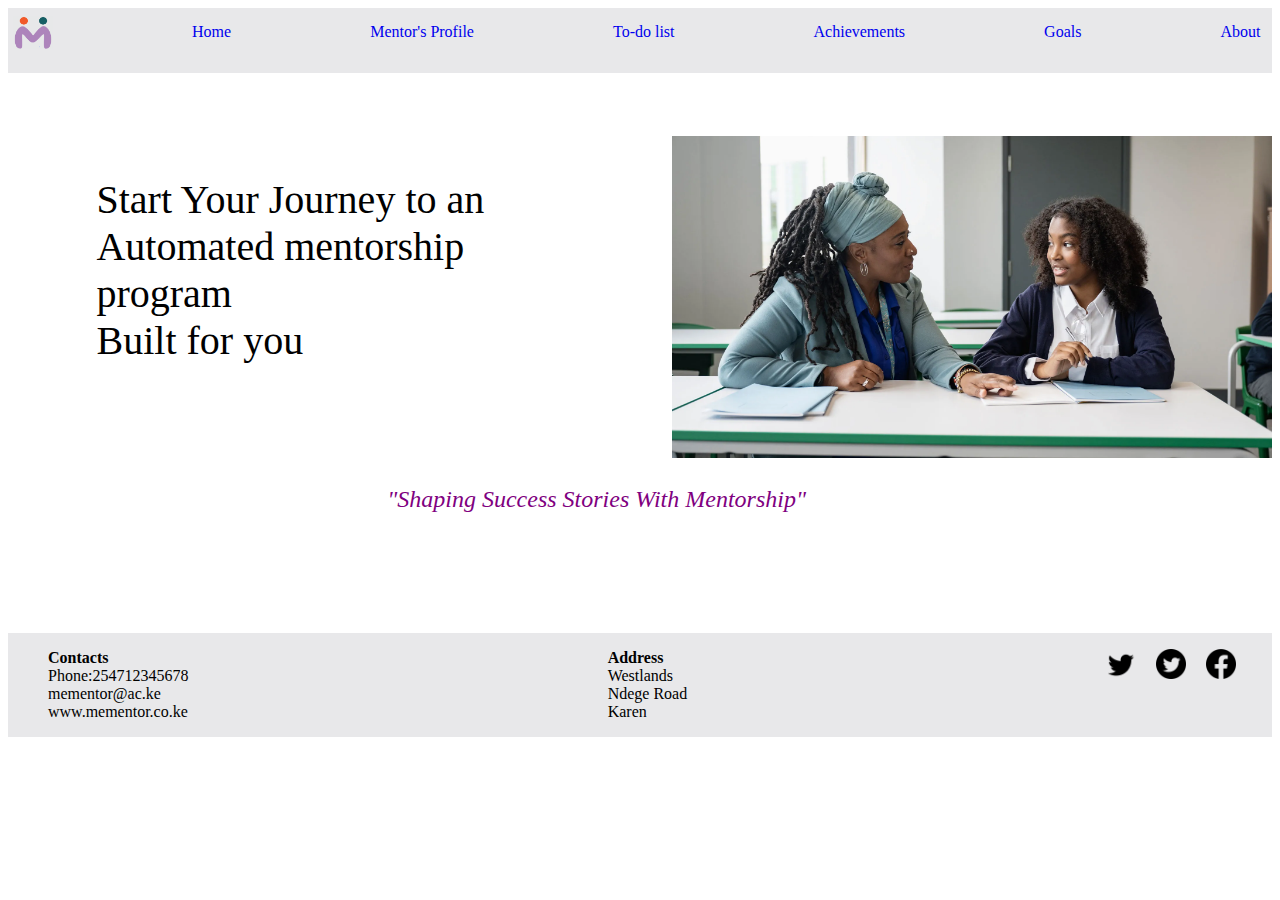
<file: index.html>
<!DOCTYPE html>
<html lang="en">
<head>
    <meta charset="UTF-8">
    <meta name="viewport" content="width=device-width, initial-scale=1.0">
    <title>Document</title>
    <link rel="stylesheet" href="index.css">
    
</head>
<body>
    <nav class="navbar">
        <div class="mentorlogo">
            <div> 
        <img src="mementorlogo.png" alt="" id="logo">
    </div>
        </div>

    <a href="index.html" class="homenav">Home</a>
    <a href="mentorprofile.html" class="nav">Mentor's Profile</a>
    <a href="to-do.html" class="nav">To-do list</a>
    <a href="achievements.html" class="nav">Achievements</a>
    <a href="goal-settings.html" class="nav">Goals</a>
    <a href="landing-page.html" class="homenav">About</a>
    </nav>

    <div class="texthomepage">
        <div>
        <p class="text">Start Your Journey to an
        <br>Automated mentorship program<br>
        Built for you
        </p>
    </div>

    <div id="imagehomepage">
        <img src="Images/menteepic.webp" alt="" id="pic">
    </div>
    </div>

    <div>
      <p id="footertext">"Shaping Success Stories With Mentorship"</p>
    </div>

    <div class="footer">
         <ul class="foot">
            <li><b>Contacts</b></li>
            <li> Phone:254712345678</li>
            <li>mementor@ac.ke</li>
            <li>www.mementor.co.ke</li>
         </ul>

         <ul class="foot">
            <li><b>Address</b></li>
            <li>Westlands</li>
            <li>Ndege Road</li>
            <li>Karen</li>
         </ul>

         <ul class="foots">
            <li><img src="instagram.webp" alt="" class="logos"></li>
            <li><img src="twitter.webp" alt="" class="logos"></li>
            <li><img src="facebook.webp" alt="" class="logos"></li>
         </ul>
    </div>
</body>
</html>
</file>
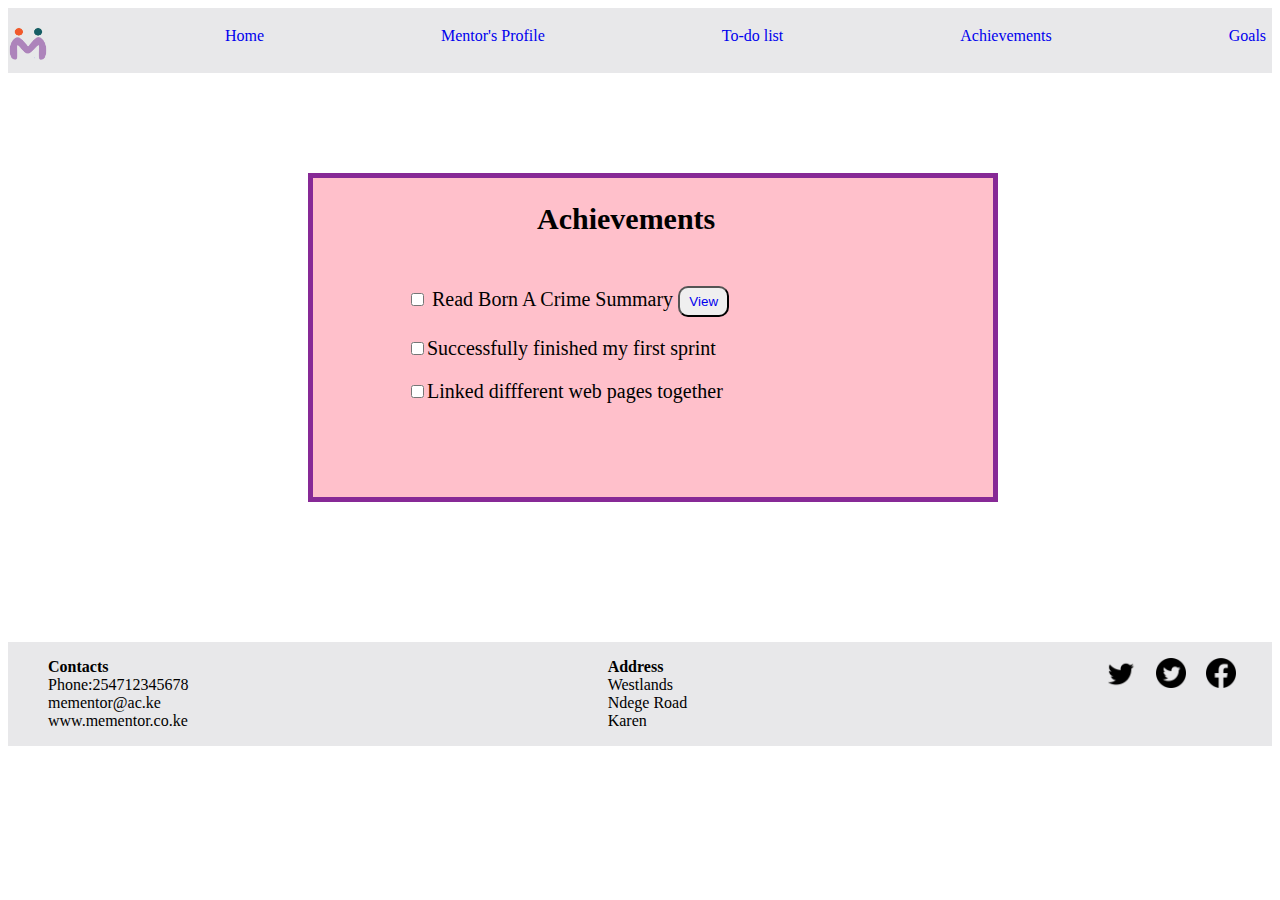
<file: achievements.html>
<!DOCTYPE html>
<html lang="en">
<head>
    <meta charset="UTF-8">
    <meta name="viewport" content="width=device-width, initial-scale=1.0">
    <title>Document</title>
    <link rel="stylesheet" href="achievements.css">
</head>
<body>
    
    <div class="navbar">
        <img src="mementorlogo.png" alt="" id="logo">
        <a href="index.html">Home</a>
        <a href="mentorprofile.html">Mentor's Profile</a>
    <a href="to-do.html">To-do list</a>
    <a href="achievements.html">Achievements</a>
    <a href="goal-settings.html">Goals</a>
    </div>

    <div class="achievementspage">
    <header >
        <b id="achievements">Achievements</b>
    </header>

    <div class="lists">
        <div class="listone">
    <input type="checkbox"><label for="Read Born A Crime Summary"> Read Born A Crime Summary</label>
    <button id="viewbutton"><a href="nyj.html">View</a></button>
      </div>
    
       <div class="listone">
       <input type="checkbox"><label for="My Daily T">Successfully finished my first sprint</label>
       </div>
    
       <div class="listone">
       <input type="checkbox"><label for="My Daily Tasks">Linked diffferent web pages together</label>
       </div>
    </div>
    </div>

</div>

<div class="footer">
    <ul class="foot">
       <li><b>Contacts</b></li>
       <li> Phone:254712345678</li>
       <li>mementor@ac.ke</li>
       <li>www.mementor.co.ke</li>
    </ul>

    <ul class="foot">
       <li><b>Address</b></li>
       <li>Westlands</li>
       <li>Ndege Road</li>
       <li>Karen</li>
    </ul>

    <ul class="foots">
       <li><img src="instagram.webp" alt="" class="logos"></li>
       <li><img src="twitter.webp" alt="" class="logos"></li>
       <li><img src="facebook.webp" alt="" class="logos"></li>
    </ul>
</div>
</body>
</html>
</file>
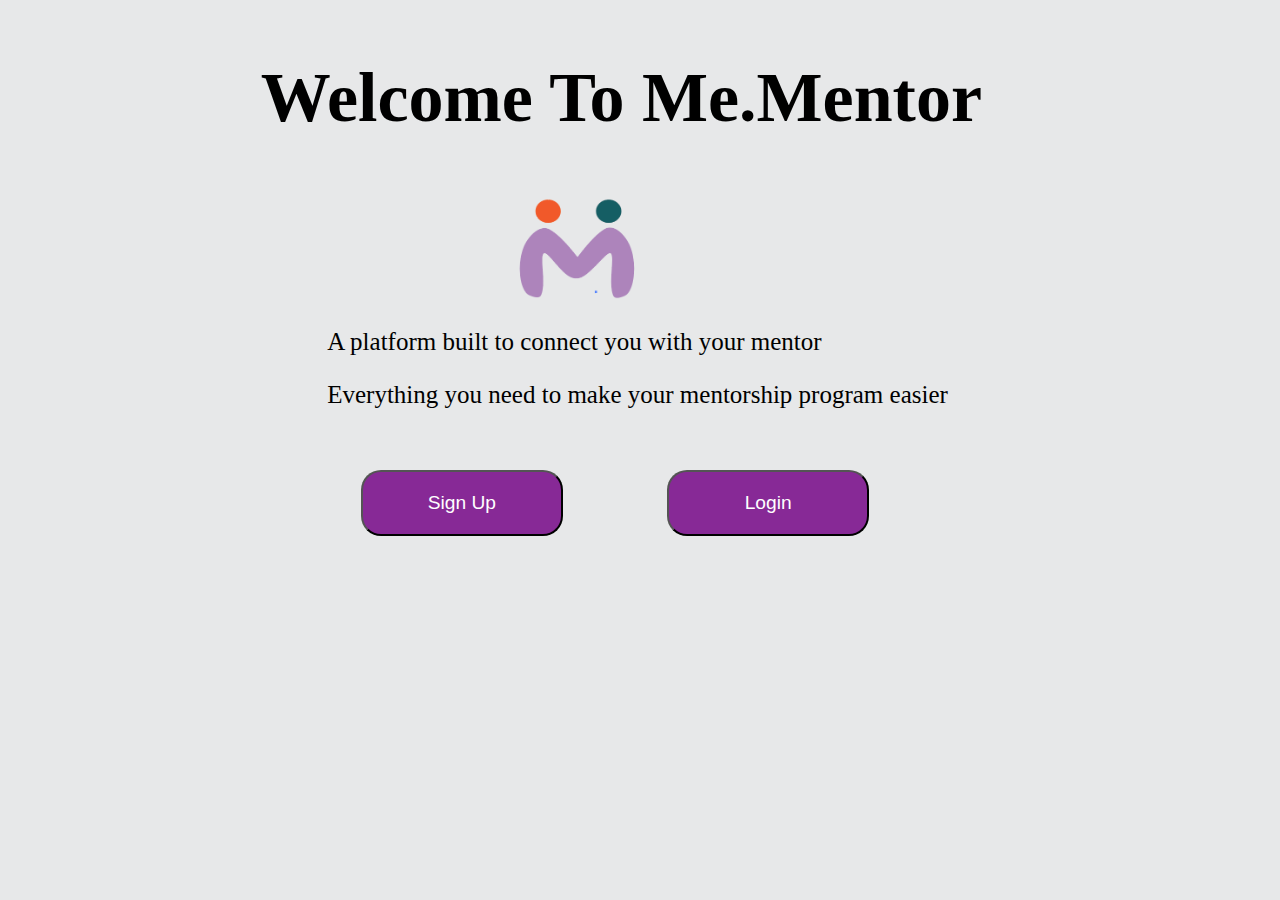
<file: landing-page.html>
<!DOCTYPE html>
<html lang="en">
  <head>
    <meta charset="UTF-8" />
    <meta name="viewport" content="width=device-width, initial-scale=1.0" />
    <title>Document</title>
    <link rel="stylesheet" href="landing-page.css" />
    <link rel="stylesheet" href="signup.html" />
    <link rel="stylesheet" href="login.html" />
  </head>
  <body>
    
    <h2 id="welcome-heading">Welcome To Me.Mentor</h2>
    <img src="mementorlogo.png" alt="" id="mentorlogo"/>

    <div class="landingpagetext">
    <p class="pagetext">A platform built to connect you with your mentor</p>
    <p class="pagetext">Everything you need to make your mentorship program easier</p>
  </div>

    <br/>
    <br/>
    <div class="buttons">
    <button id="signupbutton"><a href="signup.html">Sign Up</a></button>
    <button id="loginbutton"><a href="login.html">Login</a></button>
</div>
  </body>
</html>
</file>
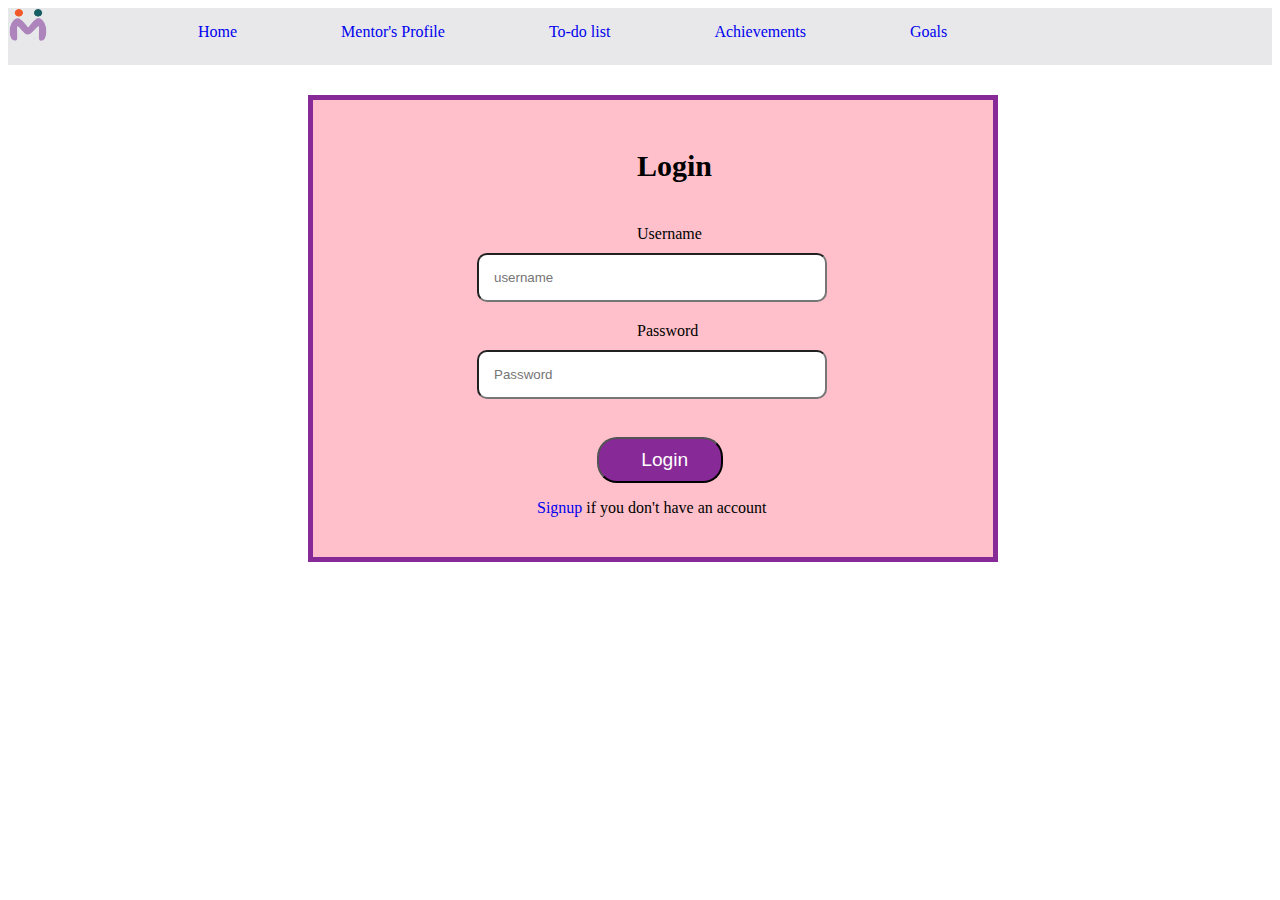
<file: login.html>
<!DOCTYPE html>
<html lang="en">
<head>
    <meta charset="UTF-8">
    <meta name="viewport" content="width=device-width, initial-scale=1.0">
    <title>Document</title>
    <link rel="stylesheet" href="login.css">
</head>
<body>

     
<div class="navbar">
    <div>
        <img src="mementorlogo.png" alt="" id="mentorlogo">
    </div>
    <div class="nav">
        <a href="index.html">Home</a>
        <a href="mentorprofile.html">Mentor's Profile</a>
    <a href="to-do.html">To-do list</a>
    <a href="achievements.html">Achievements</a>
    <a href="goal-settings.html">Goals</a>
</div>
</div>


    <div class="login-page"> 
        <form action="index.html">   
        <h2 id="loginheading">Login</h2>
        <br>
        <label for="Username" class="loginlabels">Username</label>
        <br>
        <input type="text" placeholder="username" class="input" required>
        <br>
        <label for="Password" class="loginlabels">Password</label>
        <br>
        <input type="password" placeholder="Password" class="input" required>
        <br>
        <br>
        <button id="login-button"><a href="index.html" id="logintext">Login</a></button> 
        <p><a href="signup.html" id="signup">Signup</a> if you don't have an account</p>
    </form>
    </div>

</body>
</html>
</file>
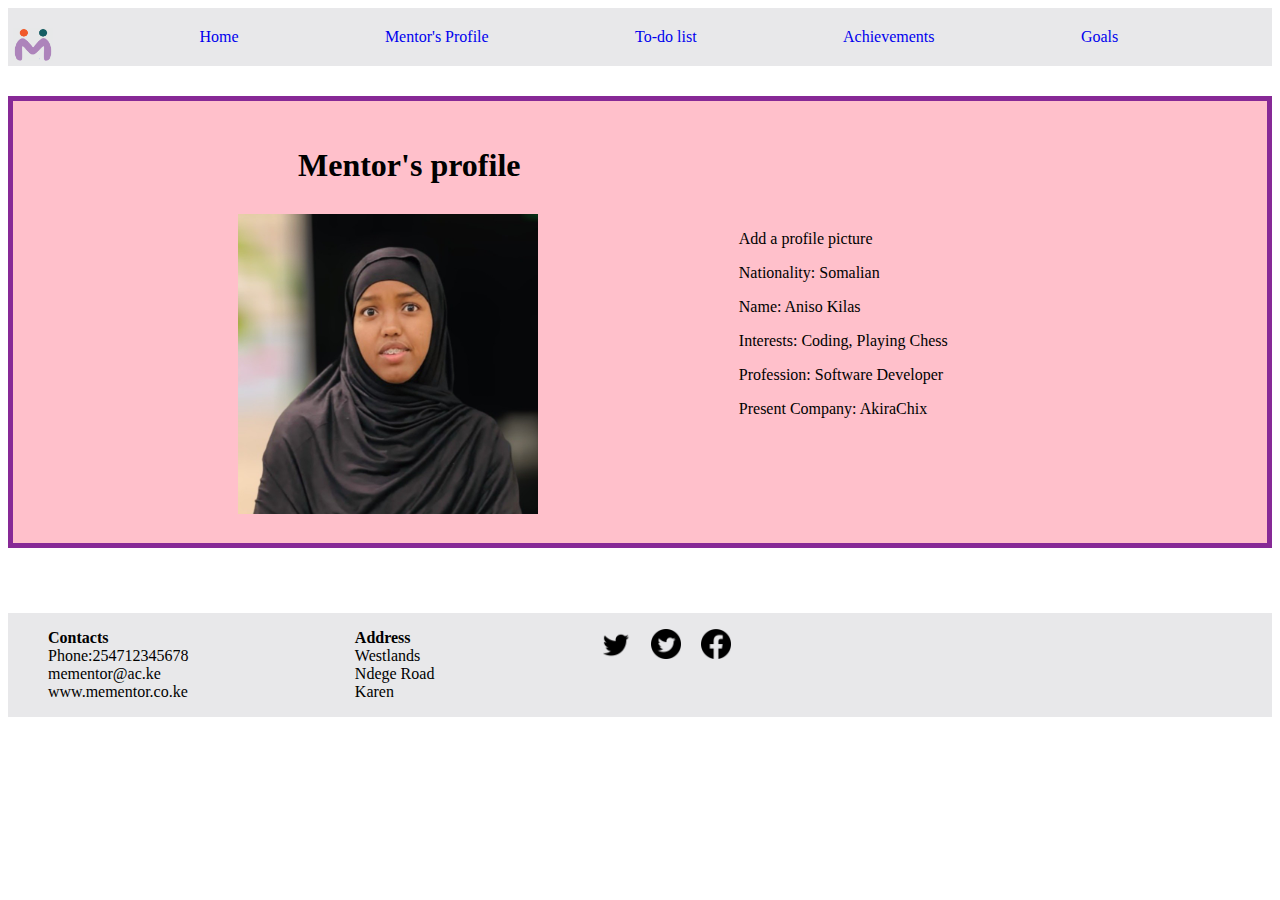
<file: mentorprofile.html>
<!DOCTYPE html>
<html lang="en">
<head>
    <meta charset="UTF-8">
    <meta name="viewport" content="width=device-width, initial-scale=1.0">
    <title>Document</title>
    <link rel="stylesheet" href="mentorprofile.css">
</head>
<body>
 
    <div class="navbar">
        <img src="mementorlogo.png" alt="" id="logo">
        <a href="index.html">Home</a>
        <a href="mentorprofile.html">Mentor's Profile</a>
        <a href="to-do.html">To-do list</a>
        <a href="achievements.html">Achievements</a>
        <a href="goal-settings.html">Goals</a>
    </div>
    
    <div class="mentorpage">
        <h1 id="mentorprofileheading">Mentor's profile</h1>


    <div class="mentorprofile">
        <div>
    <img src="Aniso.jpeg" alt="" id="mentorpic">
</div>

<div>
    <p>Add a profile picture</p>
    <p>Nationality:  Somalian</p>
    <p>Name:  Aniso Kilas</p>
    <p>Interests: Coding, Playing Chess</p>
    <p>Profession:  Software Developer</p>
    <p>Present Company:   AkiraChix</p>
</div>
</div>
</div>

<div class="footer">
    <ul class="foot">
       <li><b>Contacts</b></li>
       <li> Phone:254712345678</li>
       <li>mementor@ac.ke</li>
       <li>www.mementor.co.ke</li>
    </ul>

    <ul class="foot">
       <li><b>Address</b></li>
       <li>Westlands</li>
       <li>Ndege Road</li>
       <li>Karen</li>
    </ul>

    <ul class="foots">
       <li><img src="instagram.webp" alt="" class="logos"></li>
       <li><img src="twitter.webp" alt="" class="logos"></li>
       <li><img src="facebook.webp" alt="" class="logos"></li>
    </ul>
</div>
</body>
</html>
</file>
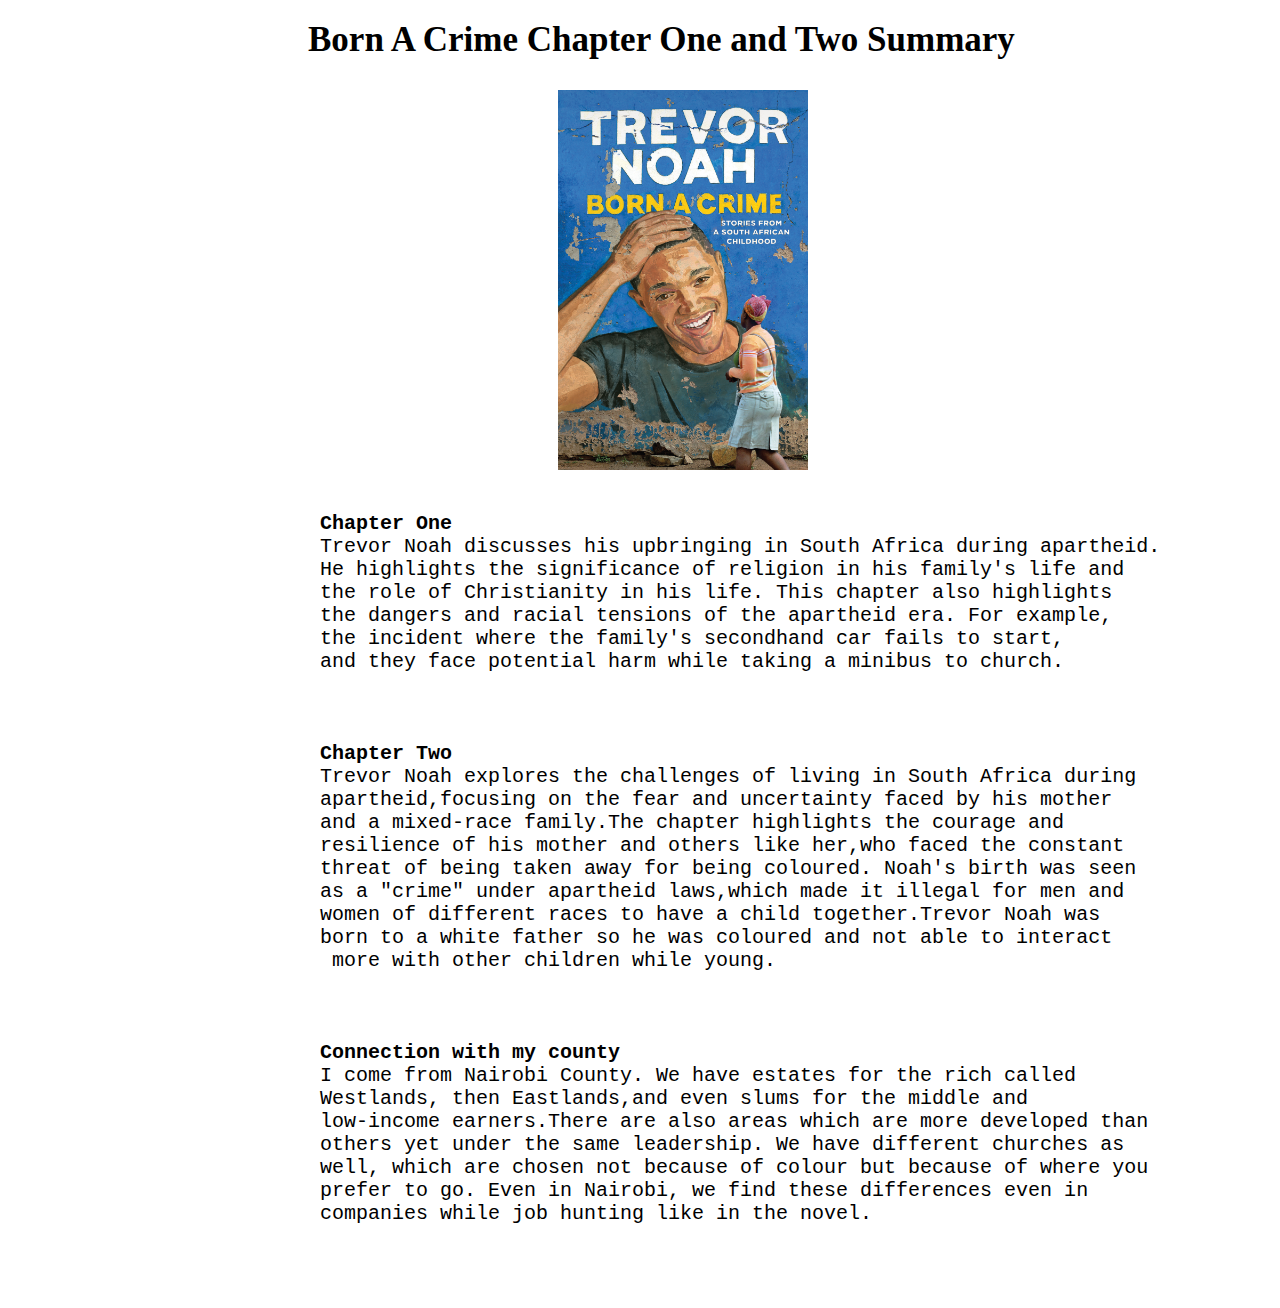
<file: nyj.html>
<!DOCTYPE html>
<html lang="en">
<head>
    <meta charset="UTF-8">
    <meta name="viewport" content="width=device-width, initial-scale=1.0">
    <title>Document</title>
    <link rel="stylesheet" href="nyj.css">
</head>
<body>
    <header id="heading">
        <b>Born A Crime Chapter One and Two Summary</b>
    </header>
    <div class="summary">
        <div class="bornacrimesummary">

            <div>
                <img src="Images/BornACrime.jpg" alt="" id="bornacrimepic">
            </div>
            <br>
         
            <div class="text">
    <pre>
 <b>Chapter One</b>
 Trevor Noah discusses his upbringing in South Africa during apartheid.
 He highlights the significance of religion in his family's life and 
 the role of Christianity in his life. This chapter also highlights 
 the dangers and racial tensions of the apartheid era. For example, 
 the incident where the family's secondhand car fails to start,
 and they face potential harm while taking a minibus to church.
<br>

 <b>Chapter Two</b>        
 Trevor Noah explores the challenges of living in South Africa during
 apartheid,focusing on the fear and uncertainty faced by his mother
 and a mixed-race family.The chapter highlights the courage and 
 resilience of his mother and others like her,who faced the constant
 threat of being taken away for being coloured. Noah's birth was seen
 as a "crime" under apartheid laws,which made it illegal for men and 
 women of different races to have a child together.Trevor Noah was 
 born to a white father so he was coloured and not able to interact
  more with other children while young.
  <br>
        
 <b>Connection with my county </b>       
 I come from Nairobi County. We have estates for the rich called
 Westlands, then Eastlands,and even slums for the middle and 
 low-income earners.There are also areas which are more developed than 
 others yet under the same leadership. We have different churches as 
 well, which are chosen not because of colour but because of where you
 prefer to go. Even in Nairobi, we find these differences even in 
 companies while job hunting like in the novel.
        
</pre>
            </div>
</div>

<!-- <div>
<img src="BornACrime.jpg" alt="" id="novel">
</div> -->
</div>
</body>
</html>
</file>
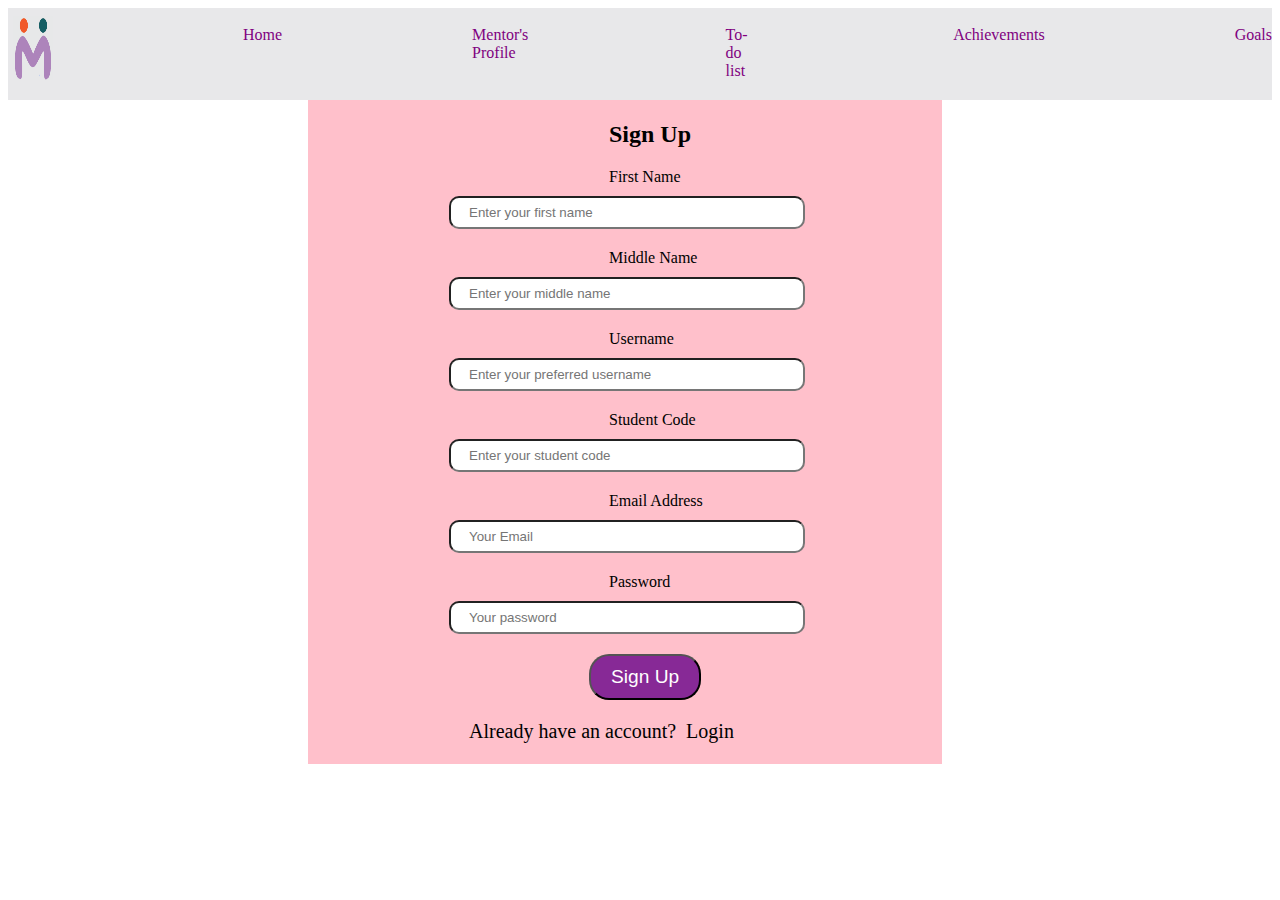
<file: signup.html>
<!DOCTYPE html>
<html lang="en">
  <head>
    <meta charset="UTF-8" />
    <meta name="viewport" content="width=device-width, initial-scale=1.0" />
    <title>Document</title>
    <link rel="stylesheet" href="signup.css" />
  </head>
  <body>

    <form action="index.html">
    <div class="nav">
      <img src="mementorlogo.png" alt="" id="logo">
      <a href="index.html" class="navbar">Home</a>
      <a href="mentorprofile.html" class="navbar">Mentor's Profile</a>
      <a href="to-do.html" class="navbar">To-do list</a>
      <a href="achievements.html" class="navbar">Achievements</a>
      <a href="goal-settings.html" class="navbar">Goals</a>
  </div>
  
  
    <div class="signup-page">
     
      <h2 id="signupheading">Sign Up</h2>
      
      <div class="names">

        <div>
      <label for="First Name" class="signuplabels">First Name</label>
      <br />
      <input
        type="text"
        placeholder="Enter your first name"
        class="inputs"
        required />
    </div>

      <div id="name1">
      <label for="Middle Name" class="signuplabels">Middle Name</label>
      <br />
      <input
        type="text"
        placeholder="Enter your middle name"
        class="inputs"
        required
      />
    </div>

    </div>
      <label for="Username" class="signuplabels">Username</label>
      <br/>
      <input
        type="text"
        placeholder="Enter your preferred username"
        class="input"
        required
      />
      <br>
      <label for="Student Code" class="signuplabels">Student Code</label>
      <br />
      <input type="text" placeholder="Enter your student code"class="input" required />
      <br>
      <label for="Email Address" class="signuplabels">Email Address</label>
      <br>
      <input type="email address" placeholder="Your Email" class="input" required>
      <br>
      <label for="Password" class="signuplabels">Password</label>
      <br>
      <input type="password" placeholder="Your password" class="input" required>
      <br>
      <button id="signupbutton"><a href="index.html" id="signup">Sign Up</a></button>
      <p id="loginprompt">Already have an account?<a href= "login.html" id="login">Login</a></p>
  </div>
</form>
  </body>
</html>
</file>
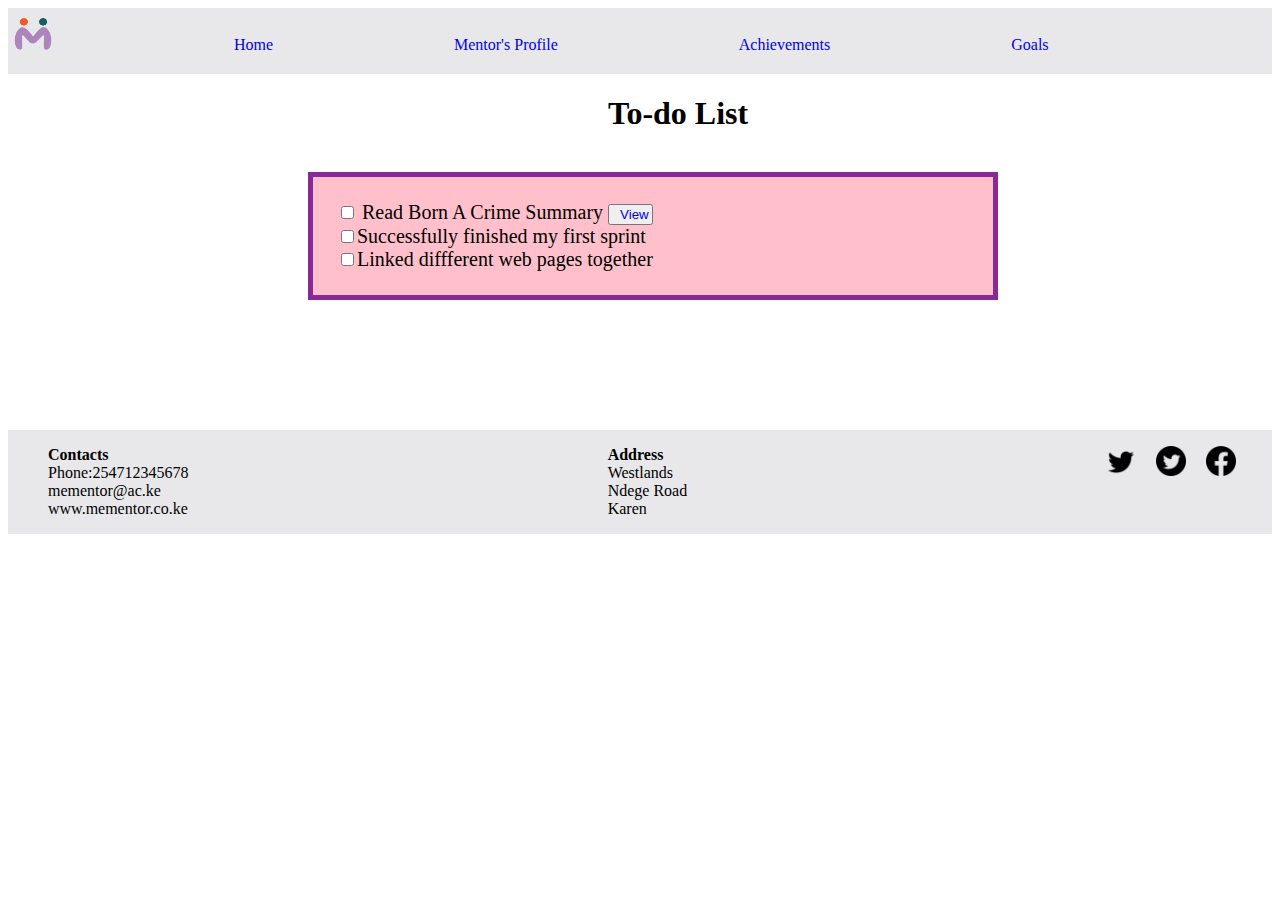
<file: to-do.html>
<!DOCTYPE html>
<html lang="en">
<head>
    <meta charset="UTF-8">
    <meta name="viewport" content="width=device-width, initial-scale=1.0">
    <title>Document</title>
    <link rel="stylesheet" href="to-do.css">
</head>
<body>

    <div class="nav">
        <img src="mementorlogo.png" alt="" id="logo">
        <a href="index.html">Home</a>
        <a href="mentorprofile.html">Mentor's Profile</a>
        <a href="achievements.html">Achievements</a>
        <a href="goal-settings.html">Goals</a>
</div> 

    <header>
        <h1 id="heading">To-do List</h1>
    </header>

    <!-- <img src="Images/BornACrime.jpg" alt="" id="bornacrimepic"> -->

    <div class="achievementspage">
        <!-- <header >
            <b id="achievements">Achievements</b>
        </header> -->
    
        <div class="lists">
            <div class="listone">
        <input type="checkbox"><label for="Read Born A Crime Summary"> Read Born A Crime Summary</label>
        <button id="viewbutton"><a href="nyj.html">View</a></button>
          </div>
        
           <div class="listone">
           <input type="checkbox"><label for="My Daily T">Successfully finished my first sprint</label>
           </div>
        
           <div class="listone">
           <input type="checkbox"><label for="My Daily Tasks">Linked diffferent web pages together</label>
           </div>
        </div>
        </div>

    

<!-- <div class="lists">
    <h1>To-Do List</h1>
    <input type="text" id="taskInput" placeholder="Add new task...">
    <button onclick="addTask()">Add Task</button>
    <ul id="taskList"></ul>
    <script src="todo.js"></script>

</div>  -->


<div class="footer">
    <ul class="foot">
       <li><b>Contacts</b></li>
       <li> Phone:254712345678</li>
       <li>mementor@ac.ke</li>
       <li>www.mementor.co.ke</li>
    </ul>

    <ul class="foot">
       <li><b>Address</b></li>
       <li>Westlands</li>
       <li>Ndege Road</li>
       <li>Karen</li>
    </ul>

    <ul class="foots">
       <li><img src="instagram.webp" alt="" class="logos"></li>
       <li><img src="twitter.webp" alt="" class="logos"></li>
       <li><img src="facebook.webp" alt="" class="logos"></li>
    </ul>
</div>
<!-- <script src="todo.js"></script> -->
</body>
</html>
</file>
<file: index.css>
#logo{
    width: 40px;
    margin-top: 8px;
    margin-left: 5px;
}

#pic{
    width: 600px;
}

.mentorlogo{
    display: flex;
}

.navbar{
    background-color: #E8E8EA;
    padding-bottom: 20px;
    display: flex;
    gap: 11%;
}

.homenav{
    margin-top: 15px;
}

.nav{
    margin-top: 15px;
}

a{
    text-decoration: none;
}

.text{
    font-size: 40px;
    margin-bottom: 40px;
}

.texthomepage{
    display: flex;
    gap: 10%;
    margin-top: 5%;
    margin-left: 7%;
}

.logos{
    width: 30px;
}

.foots{
    display: flex;
    list-style: none;
    gap: 20px;
}

#built{
    font-size: 55px;
}

.footer{
    background-color: #E8E8EA;
    display: flex;
    gap: 30%;
    margin-top: 120px;
}

.foot{
    list-style: none;
    
}

#footertext{
    margin-left: 30%;
    font-style: italic;
    color: purple;
    margin-bottom: 20px;
    font-size: x-large;
}
@media screen and (min-width:280px) and (max-width:653px){
    .texthomepage{
        flex-direction: column;
        gap: 5%;
        margin-top: 5%;
    }

    #pic{
        width: 300px;
    }

    .homepagetext{
        font-size: 20px;
    }

    .navbar{
        flex-direction: column;
    }

    .footer{
        flex-direction: column;
    }

    .text{
        font-size: 35px;
    }
    .navbar{
        width: 95%;
    }

    #footertext{
        margin-left: 10%;
        font-style: italic;
        color: purple;
        margin-bottom: 20px;
        font-size: x-large;
    }
}
</file>
<file: achievements.css>
a{
    text-decoration: none;
    
    padding-bottom: 20px;
    gap: 13%;
}

.achievementspage{
    background-color: pink;
    border: solid 5px;
    border-color: #872996;
    padding: 24px;
    width: 50%;
    margin-left: 300px;
    margin-top: 100px;
}

.lists{
    margin-left: 20px;
    padding: 50px;
    font-size: 20px;
}

.logos{
    width: 30px;
}

.foots{
    display: flex;
    list-style: none;
    gap: 20px;
}

#built{
    font-size: 55px;
}

.footer{
    background-color: #E8E8EA;
    display: flex;
    gap: 30%;
    margin-top: 140px;
}

.foot{
    list-style: none;
    
}

.listone{
    margin-bottom: 20px;
}

#achievements{
    margin-left: 200px;
    font-size: 30px;
}

.navbar{
    display: flex;
    gap: 14%;
    background-color: #E8E8EA;
    padding-top: 19px;
} 

#logo{
    width: 40px;
    margin-bottom: 13px;
}

#viewbutton{
    border-radius: 10px;
    width: 10%;
    padding: 6px;
}

@media screen and (min-width:280px) and (max-width:380px){
    .achievementspage{
    border-color: #872996; 
    margin-left: 30px;
    margin-top: 10px;
    }

    #achievements{
        margin-left: 20px; 
        font-size: 30px;
    } 

    .footer{
        background-color: #E8E8EA;
        flex-direction: column;
        gap: 30%;
        margin-top: 140px;
    }

    .navbar{
        flex-direction: column;
        gap: 14%;
        background-color: #E8E8EA;
        padding-top: 19px;
    }
}

@media screen and (min-width:381px) and (max-width:485px){
    .achievementspage{
        border-color: #872996; 
        margin-left: 30px;
        margin-top: 10px;
    
        }
    
        #achievements{
            margin-left: 20px; 
            font-size: 30px;
        } 
    
        .footer{
            background-color: #E8E8EA;
            flex-direction: column;
            gap: 30%;
            margin-top: 140px;
        }
    
        .navbar{
            flex-direction: column;
            gap: 14%;
            background-color: #E8E8EA;
            padding-top: 19px;
        }
}

@media screen and(min-width:900px) and (max-width:1000px){
    .achievementspage{
        border-color: #872996; 
        margin-left: 30px;
        margin-top: 10px;
    
        }
    
        #achievements{
            margin-left: 20px; 
            font-size: 30px;
        } 
    
        .footer{
            background-color: #E8E8EA;
            flex-direction: column;
            gap: 30%;
            margin-top: 140px;
        }
    
        .navbar{
            flex-direction: column;
            gap: 14%;
            background-color: #E8E8EA;
            padding-top: 19px;
        }
}
</file>
<file: landing-page.css>
body{
    background-color: #E7E8E9;
}

#welcome-heading{
    color: black;
    font-size: 70px;
    margin-left: 20%;
}

a{
    text-decoration: none;
    color: white;
}

#signupbutton{
    background-color: #872996;
    /* color: white; */
    width: 20%;
    padding: 20px;
    border-radius: 20px;
    font-size: larger;
    margin-left: 100px;
}

.landingpagetext{
    margin-right: 200px;
    font-size: 25px;
}

#loginbutton{
    background-color: #872996;
    color: white;
    width: 20%;
    padding: 20px;
    border-radius: 20px;
    font-size: larger;
    margin-left: 100px;
}

.buttons{
    margin-left: 20%;
}

.pagetext{
    margin-left: 30%;
}

#mentorlogo{
    margin-left: 40%;
    width: 10%;
}

/* .navbar{
    margin-left: 250px;
    display: flex;
    gap: 20%;
    margin-top: 20px;
} */
</file>
<file: login.css>
#login-button{
        background-color: #872996; 
        width: 20%;
        padding: 10px; 
        border-radius: 20px;
        font-size: larger;
        margin-left: 260px;
    }

    #signup{
        margin-left: 200px;
    }

    a{
        text-decoration: none;
    }

    #mentorlogo{
        width: 40px;
    }

    #logintext{
        margin-left: 9px;
        color: white;
    }

    .input{
        border-radius: 10px;
        padding: 15px;
        width: 50%;
        margin-bottom: 20px;
        margin-top: 10px;
        margin-left: 140px;
    }

    .login-page{
            background-color: pink;
            margin-left: 300px;
            border: solid 5px;
            border-color: #872996;
            padding: 24px;
            width: 50%;
            margin-top: 30px;
    }

    #loginheading{
        margin-left: 300px;
        font-size: 30px;
    }

    .loginlabels{
        margin-left: 300px;
    } 

    .navbar{
        background-color: #E8E8EA;
        padding-bottom: 20px;
        display: flex;
    } 

    .nav{
        margin-top: 15px;
        margin-left: 50px;
    } 

    a{
        margin-left: 100px;
    }
</file>
<file: mentorprofile.css>
#mentorpic{
    width: 300px;
}

.mentorprofile{
    margin-left: 200px; 
    margin-top: 30px;
    display: flex;
    gap: 20%;
}


#mentorprofileheading{
    margin-left: 500px;
}

.mentordetails{
    color: blueviolet;
}

a{
    text-decoration: none;
    margin-left: 10%;
}

.mentorpage{
    background-color: pink;
    /* margin-left: 280px; */
    border: solid 5px;
    border-color: #872996;
    padding: 25px; 
    /* width: 50%; */
    margin-top: 30px; 
}
.footer{
    background-color: #E8E8EA;
    display: flex;
    gap: 30%;
    margin-top: 65px;
}

.foot{
    list-style: none;
    
}

.logos{
    width: 30px;
}

.foots{
    display: flex;
    list-style: none;
    gap: 20px;
}

#footertext{
    margin-left: 30%;
    font-style: italic;
    color: purple;
    margin-bottom: 20px;
    font-size: x-large;
}

#logo{
    width: 40px;
    margin-bottom: 5px;
    margin-left: 5px;
}

.navbar{
        background-color: #E8E8EA;
        padding-top: 20px;
        display: flex;
        gap: 50px;
    }

@media screen and (max-width:375px){    
    .navbar{
        background-color: #E8E8EA;
        padding-top: 20px;
    
        gap: 50px;
    }
    


    
}

@media only screen and (min-width: 375px) and (max-width: 768px){
    .navbar{
        background-color: #E8E8EA;
        padding-top: 20px;
    
        gap: 50px;
    } 
    .mentorprofile{
        margin-left: 150px; 
        margin-top: 30px;
        /* flex-direction: column; */
        display: flex;
        gap: 4%;
    }
    #mentorpic{
        width: 150px;
    }  
    
    #mentorprofileheading{
        margin-left: 150px;
    }
    
    .mentordetails{
        color: blueviolet;
    }
    
    a{
        text-decoration: none;
        margin-left: 10%;
    }
    
    .mentorpage{
        background-color: pink;
        /* margin-left: 280px; */
        border: solid 2px;
        border-color: #872996;
        padding: 25px; 
        /* width: 50%; */
        margin-top: 30px; 
    }
}

@media only screen and (max-width: 1020px){
    .navbar{
        background-color: #E8E8EA;
        padding-top: 20px;
        display: flex;
        /* gap: 20px; */
    } 
    /* .mentorprofile{
        margin-left: 150px; 
        margin-top: 30px;
        display: flex;
        gap: 4%;
    } */
    /* #mentorpic{
        width: 140px;
    }   */
    
    /* #mentorprofileheading{
        margin-left: 150px;
    } */
    
    /* .mentordetails{
        color: blueviolet;
    } */
    
    /* a{
        text-decoration: none;
        margin-left: 10%;
    } */
/*     
    .mentorpage{
        background-color: pink;
        border: solid 2px;
        border-color: #872996;
        padding: 25px; 
        margin-top: 30px; 
    } */

    .footer{
        background-color: #E8E8EA;
        display: flex;
        gap: 30%;
        margin-top: 65px;
    }
}
  


@media only screen and (max-width:1366px){
    .footer{
        background-color: #E8E8EA;
        display: flex;
        gap: 10%;
        margin-top: 65px;
    }

    .navbar{
        background-color: #E8E8EA;
        padding-top: 20px;    
        gap: 20px;
    }

    #mentorprofileheading{
        margin-left: 260px;
    }
}
</file>
<file: nyj.css>
#novel{
    width: 300px;
}

.summary{
    display: flex;
}

#heading{
   margin-left: 300px;
   font-size: 35px;
   margin-top: 20px;
}

#bornacrimepic{
    width: 250px;
    margin-left: 550px;
    margin-top: 30px;
}

.bornacrimesummary{
    gap: 500px;
}

.text{
    margin-left: 300px;
    font-size: 20px;

}
</file>
<file: signup.css>
#signupbutton{
    color: #872996;
}

.signup-page{
    background-color: pink;
    /* border: solid 5px;  */
    /* border-color: #872996; */
    padding: 1px;
    width: 50%;
    margin-left: 300px; 
}

.signuplabels{
    margin-left: 300px;
}  

#signupbutton{
    background-color: #872996;
    color: white; 
    padding: 10px;
    border-radius: 20px;
    font-size: larger;
    margin-left: 280px;
}

#signup{
    margin-left: 10px;
    margin-right: 10px;
}

#loginprompt{
    font-size: 20px;
    margin-left: 160px;
}

.input{
    border-radius: 10px;
    padding: 7px 18px 7px 18px;
    width: 50%;
    margin-bottom: 20px;
    margin-top: 10px;
    margin-left: 140px;
}

.inputs{
    border-radius: 10px;
    padding: 7px 18px 7px 18px;
    width: 50%;
    margin-bottom: 20px;
    margin-top: 10px;
    margin-left: 140px;
}

a{
    text-decoration: none;
    flex-direction: column;
    margin-left: 150px;
    color: white;
}

#login{
    color: black;
    margin-left: 10px;
}

.nav{
    background-color: #E8E8EA;
    padding-bottom: 20px;
    display: flex;
    color: purple;
    gap: 40px;
}

.navbar{
    color: purple;
    padding-top: 18px;
} 

#signupheading{
    margin-left: 300px;
}

#logo{
    width: 40px;
    margin-top: 8px;
    margin-left: 5px;
}

@media screen and (min-width:375px) and (max-width: 475px){
    .inputs{
        border-radius: 10px;
        padding: 7px 18px 7px 18px;
        width: 50%;
        margin-bottom: 20px;
        margin-top: 10px;
        margin-left: 10px;
    }

    .input{
        border-radius: 10px;
        padding: 7px 18px 7px 18px;
        width: 50%; 
        margin-bottom: 20px;
        margin-top: 10px;
        margin-left: 10px;
    }

    #signupheading{
        margin-left: 30px;
    }

    #signupbutton{
        margin-left: 20px;
    }

    .signup-page{
        background-color: pink;
        border: solid 5px; 
        border-color: #872996;
        margin-top: 5px;  
    }    
}

@media screen and (min-width:476px) and (max-width:653px){
    .inputs{
        border-radius: 10px;
        padding: 7px 18px 7px 18px;
        width: 50%;
        margin-bottom: 20px;
        margin-top: 10px;
        margin-left: 10px;
    }

    .input{
        border-radius: 10px;
        padding: 7px 18px 7px 18px;
        width: 50%; 
        margin-bottom: 20px;
        margin-top: 10px;
        margin-left: 10px;
    }

    #signupheading{
        margin-left: 30px;
    }

    #signupbutton{
        margin-left: 20px;
    }

    .signup-page{
        background-color: pink;
        border: solid 5px; 
        border-color: #872996;
        /* padding: 1px; */
        
        /* margin-left: 300px;  */
        margin-top: 5px;  
    }
}

@media screen and (min-width:654px) and (max-width:900px){
     
}

@media only screen and (max-width: 1200px){
   
}

@media only screen and (max-width: 1366px){
    
}
</file>
<file: to-do.css>
.dot{
 size: 1.5rem;
 font-size: 20px;
 margin-top: 10px;
}

.to-dos{
    margin-left: 200px;
}

#heading{
    margin-left: 600px;
}

a{
    text-decoration: none;
    /* gap: 10%; */
    margin-left: 14%; 
}

/* #logo{
    width: 50px;
} */

#logo{
    width: 40px;
    margin-top: 9px;
    margin-left: 5px;
}


/* .navbar{
    margin-bottom: 10px;
    background-color: #E8E8EA;
    padding: 20px;
} */

.nav{
    background-color: #E8E8EA;
    padding-bottom: 20px;
    
   
}

.lists{
    margin-top: 40px;
    font-size: 20px;
    margin-left: 300px;
    background-color: pink;
    border: solid 5px;
    border-color: #872996;
    padding: 24px;
    width: 50%;
}

.listtwo{
    margin-top: 70px;
}

.listthree{
    margin-top: 70px;
}

.viewbutton{
    width: 100px;
    background-color: white;
    padding: 8px;
    border-radius: 10px;
}

.logos{
    width: 30px;
}

.foots{
    display: flex;
    list-style: none;
    gap: 20px;
}

.footer{
    background-color: #E8E8EA;
    display: flex;
    gap: 30%;
    margin-top: 130px;
}

.foot{
    list-style: none;
    
}


@media screen and (min-width:365px) and (max-width:667px){
    #heading{
        font-size: large;
    } 

    .to-dos{
        margin-left: 100px;
    }

    .bodytext{
        margin: 0 auto;
    }
}
</file>
